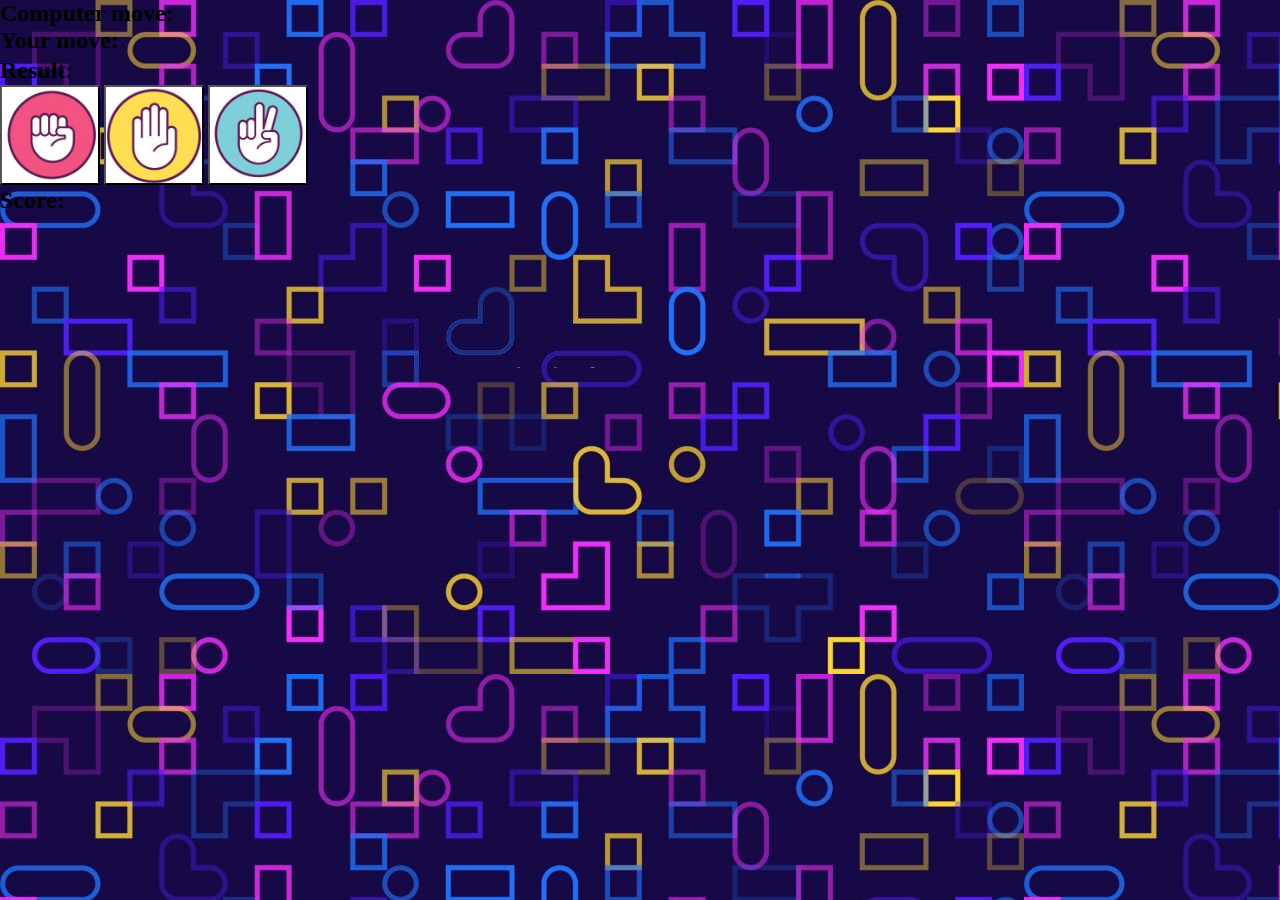
<file: rock-paper-sciccors.html>
<!DOCTYPE html>
<html lang="en"> 
<head>
    <meta charset="UTF-8">
    <meta http-equiv="X-UA-Compatible" content="IE=edge">
    <meta name="viewport" content="width=device-width, initial-scale=1.0">

    <link rel="stylesheet" href="assets/css/style.css">
    <title>Rock-Paper-Scissors</title>
</head>
<body>
    <h2>Computer move: <span id="computer-move"></span></h2>
    <h2>Your move: <span id="player-move"></span></h2>
    <h2>Result: <span id="result"></span></h2>
    
    <button id="rock"></button>
    <button id="paper"></button>
    <button id="scissors"></button>

    <div>
        <h2>
            Score: <span id="Score2"></span>
        </h2>
    </div>

    <script src="/assets/js/script.js"></script>
</body>
</html>
</file>
<file: assets/css/style.css>
@import url('https://fonts.googleapis.com/css2?family=Chakra+Petch:wght@600&display=swap');


* {
    padding: 0;
    margin: 0;
}

a {
    text-decoration: none;
    color: rgba(255, 255, 0, 0.841);
}

p {
    color: rgba(255, 255, 0, 0.841);
    font-family: Chakra Petch, sans-serif, helvetica;
    letter-spacing: 5px;
    text-align: center;
}

/*header*/
#logo {
    font-family: Chakra Petch, sans-serif, helvetica;
    font-size: 323%;
    letter-spacing: 5px;
    color: rgba(224, 51, 236, 255);
    text-align: center;
}

#menu li {
    float: right;
    margin-right: 20px;
    color: rgba(224, 51, 236, 255);
    font-family: Chakra Petch, sans-serif, helvetica;
    display: inline;
    text-decoration: none;
}

header {
    background-color: rgb(55, 1, 79);
    margin-bottom: 0.5rem;
}

.header-link {
    margin-left: 20px;
    margin-right: 20px;
}

nav {
    display: flex;
    justify-content: center;
}

#n-bar {
    display: flex;
    list-style: none;
}

#n-bar li {
    display: flex;
}

/*body*/
body {
    background-image: url(../images/background.jpg);
    max-width: 100%;
    max-height: 100%;
}


/*footer*/
#social li {
    display: inline;
    font-size: 185%;
    margin: 15px;
}

footer {
    background-color: rgb(55, 1, 79);
    position: absolute;
    bottom: 0;
    width: 100%;
    margin-top: 0.5rem;
}

#footerUl {
    padding-left: 0px;
    display: flex;
    justify-content: center;
    margin-bottom: 0;
}

/*---------------------------------------------------home page style------------------------------------------------*/
#homepage-box {
    width: 90%;
    height: 500px;
    max-width: 500px;
    background-color: rgba(101, 15, 139, 0.8);
    border: 2px solid black;
    display: flex;
    flex-direction: column;
    align-items: center;
    justify-content: space-evenly;
}

#homepage-box button {
    width: fit-content;
    height: 60px;
    background-color: rgba(81, 0, 255, 0.69);
    color: yellow;
    font-family: Chakra Petch, sans-serif, helvetica;
    letter-spacing: 5px;
}

/*------------------------------------------------------instructions page--------------------------------------------------*/

#instructions {
    display: flex;
    justify-content: center;
}

/*-------------------------------------------------------audio files-------------------------------------------------------*/
.audio {
    display: flex;
    justify-content: center;
    color: rgba(81, 0, 255, 0.69);
}

/*--------------------------------------------------Second Game - Rock paper scissors game2 ----------------------------*/
#rock {
    width: 100px;
    height: 100px;
    background-image: url(../images/rock2.png);
    background-repeat: no-repeat;
    background-size: cover;
}

#paper {
    width: 100px;
    height: 100px;
    background-image: url(../images/paper2.png);
    background-repeat: no-repeat;
    background-size: cover;
}

#scissors {
    width: 100px;
    height: 100px;
    background-image: url(../images/scissors2.png);
    background-repeat: no-repeat;
    background-size: cover;
}

#result {
    background-color: rgba(81, 0, 255, 0.69);
    color: yellow;
    font-family: Chakra Petch, sans-serif, helvetica;
    letter-spacing: 5px;
    margin-top: 60px;
}

.computer-vs-player {
    display: flex;
    justify-content: space-around;
    margin-bottom: 20px;
}

#computerMove {
    width: 100px;
    height: 100px;
}

#playerMove {
    width: 100px;
    height: 100px;
}

.playground-b {
    border: 2px black solid;
    background-image: url(../images/background2.jpg);
    background-size: contain;
    height: 500px;
    max-width: 500px;
}

.move {
    background-color: rgba(81, 0, 255, 0.69);
    color: yellow;
    font-family: Chakra Petch, sans-serif, helvetica;
}

.row:after {
    content: "";
    display: table;
    clear: both;
}

.game2-button p {
    display: flex;
}

.container {
    max-width: 500px;
}

/*media query*/

@media screen and (max-width: 1200px) {

    .main-style {
        max-width: 100%;
        max-height: 100%;
    }
}

/*for medium screen sizes - from 950px wide and down*/

@media screen and (max-width: 950px) {

    .main-style {
        max-width: 100%;
        max-height: 100%;
    }
}

/*for small screen sizes - from 450px wide and down*/

@media screen and (max-width: 450px) {

    .main-style {
        max-width: 100%;
        max-height: 100%;
        min-width: 20%;
        min-height: 20%;
    }

    footer {
        background-color: rgb(55, 1, 79);
        width: 100%;
        margin-top: 0.5rem;
    }
}

@media screen and (min-width: 450px) {

    .main-style {
        max-width: 100%;
        max-height: 100%;
        min-width: 20%;
        min-height: 20%;
    }

    footer {
        background-color: rgb(55, 1, 79);
        width: 100%;
        margin-top: 0.5rem;
    }
}

@media screen and (max-height: 750px) {

    .main-style {
        max-width: 100%;
        max-height: 100%;
        min-width: 20%;
        min-height: 20%;
    }

    footer {
        background-color: rgb(55, 1, 79);
        position: relative;
        width: 100%;
        margin-top: 0.5rem;
    }
}
</file>
